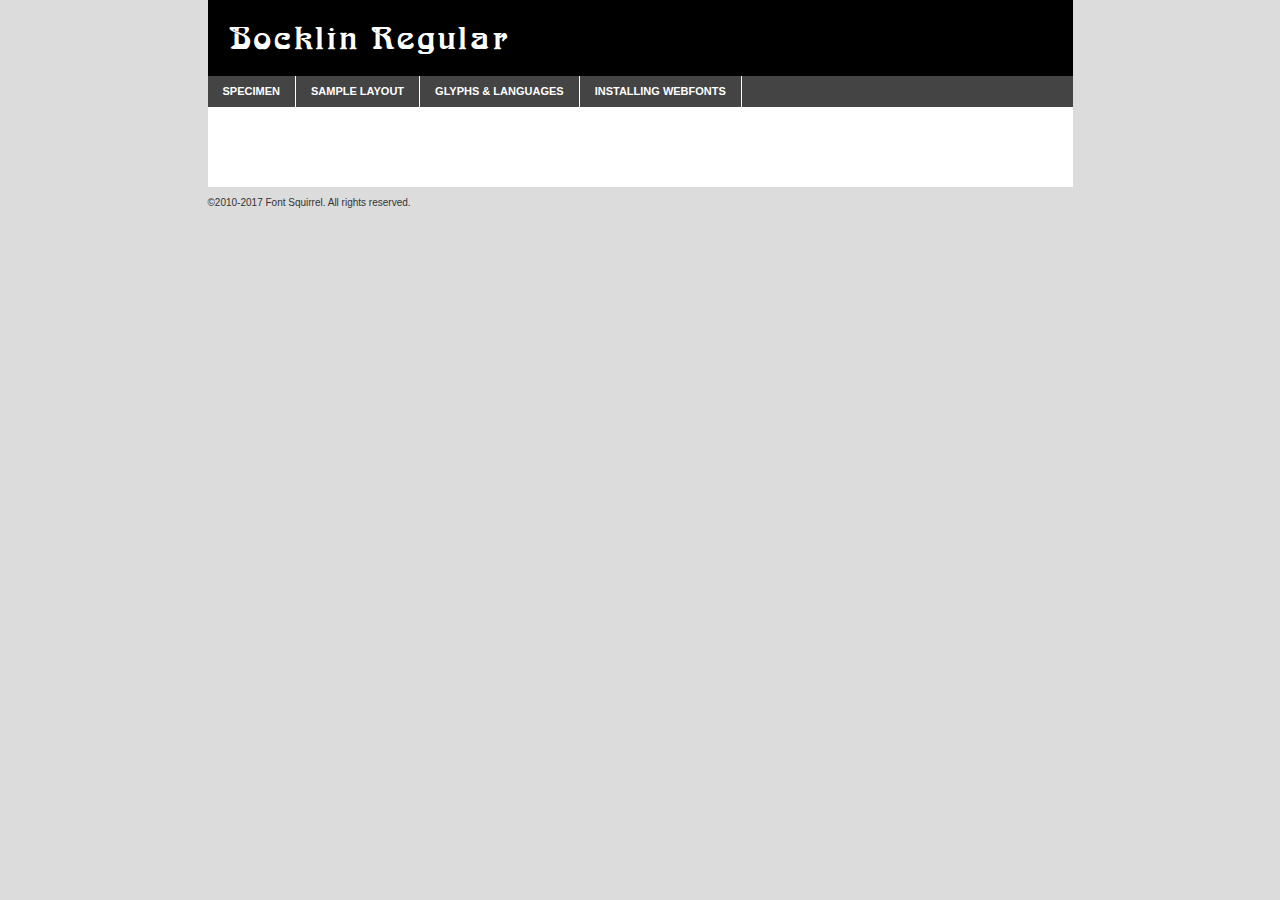
<file: assets/that-70s-font/webfontkit-20180926-161252/bocklin-demo.html>
<!DOCTYPE html PUBLIC "-//W3C//DTD XHTML 1.0 Transitional//EN"
	"http://www.w3.org/TR/xhtml1/DTD/xhtml1-transitional.dtd">

<html xmlns="http://www.w3.org/1999/xhtml" xml:lang="en" lang="en">
<head>
	<meta http-equiv="Content-Type" content="text/html; charset=utf-8" />
	<script src="http://ajax.googleapis.com/ajax/libs/jquery/1.7.2/jquery.min.js" type="text/javascript" charset="utf-8"></script>
	<script type="text/javascript">
	(function($){$.fn.easyTabs=function(option){var param=jQuery.extend({fadeSpeed:"fast",defaultContent:1,activeClass:'active'},option);$(this).each(function(){var thisId="#"+this.id;if(param.defaultContent==''){param.defaultContent=1;}
	if(typeof param.defaultContent=="number")
	{var defaultTab=$(thisId+" .tabs li:eq("+(param.defaultContent-1)+") a").attr('href').substr(1);}else{var defaultTab=param.defaultContent;}
	$(thisId+" .tabs li a").each(function(){var tabToHide=$(this).attr('href').substr(1);$("#"+tabToHide).addClass('easytabs-tab-content');});hideAll();changeContent(defaultTab);function hideAll(){$(thisId+" .easytabs-tab-content").hide();}
	function changeContent(tabId){hideAll();$(thisId+" .tabs li").removeClass(param.activeClass);$(thisId+" .tabs li a[href=#"+tabId+"]").closest('li').addClass(param.activeClass);if(param.fadeSpeed!="none")
	{$(thisId+" #"+tabId).fadeIn(param.fadeSpeed);}else{$(thisId+" #"+tabId).show();}}
	$(thisId+" .tabs li").click(function(){var tabId=$(this).find('a').attr('href').substr(1);changeContent(tabId);return false;});});}})(jQuery);
	</script>
	<link rel="stylesheet" href="specimen_files/specimen_stylesheet.css" type="text/css" charset="utf-8" />
	<link rel="stylesheet" href="stylesheet.css" type="text/css" charset="utf-8" />

	<style type="text/css">
					body{
				font-family: 'bocklinregular';
							}
		</style>

	<title>Bocklin Regular Specimen</title>
	
	
	<script type="text/javascript" charset="utf-8">
		$(document).ready(function() {
			$('#container').easyTabs({defaultContent:1});
		});
	</script>
</head>

<body>
<div id="container">
	<div id="header">
		Bocklin Regular	</div>
	<ul class="tabs">
		<li><a href="#specimen">Specimen</a></li>
		<li><a href="#layout">Sample Layout</a></li>
				<li><a href="#glyphs">Glyphs &amp; Languages</a></li>
		<li><a href="#installing">Installing Webfonts</a></li>
		
	</ul>
	
	<div id="main_content">

		
			<div id="specimen">
		
				<div class="section">
					<div class="grid12 firstcol">
						<div class="huge">AaBb</div>
					</div>
				</div>
		
				<div class="section">
					<div class="glyph_range">A&#x200B;B&#x200b;C&#x200b;D&#x200b;E&#x200b;F&#x200b;G&#x200b;H&#x200b;I&#x200b;J&#x200b;K&#x200b;L&#x200b;M&#x200b;N&#x200b;O&#x200b;P&#x200b;Q&#x200b;R&#x200b;S&#x200b;T&#x200b;U&#x200b;V&#x200b;W&#x200b;X&#x200b;Y&#x200b;Z&#x200b;a&#x200b;b&#x200b;c&#x200b;d&#x200b;e&#x200b;f&#x200b;g&#x200b;h&#x200b;i&#x200b;j&#x200b;k&#x200b;l&#x200b;m&#x200b;n&#x200b;o&#x200b;p&#x200b;q&#x200b;r&#x200b;s&#x200b;t&#x200b;u&#x200b;v&#x200b;w&#x200b;x&#x200b;y&#x200b;z&#x200b;1&#x200b;2&#x200b;3&#x200b;4&#x200b;5&#x200b;6&#x200b;7&#x200b;8&#x200b;9&#x200b;0&#x200b;&amp;&#x200b;.&#x200b;,&#x200b;?&#x200b;!&#x200b;&#64;&#x200b;(&#x200b;)&#x200b;#&#x200b;$&#x200b;%&#x200b;*&#x200b;+&#x200b;-&#x200b;=&#x200b;:&#x200b;;</div>
				</div>
				<div class="section">
					<div class="grid12 firstcol">
						<table class="sample_table">
							<tr><td>10</td><td class="size10">abcdefghijklmnopqrstuvwxyzABCDEFGHIJKLMNOPQRSTUVWXYZ0123456789abcdefghijklmnopqrstuvwxyzABCDEFGHIJKLMNOPQRSTUVWXYZ0123456789abcdefghijklmnopqrstuvwxyzABCDEFGHIJKLMNOPQRSTUVWXYZ</td></tr>
							<tr><td>11</td><td class="size11">abcdefghijklmnopqrstuvwxyzABCDEFGHIJKLMNOPQRSTUVWXYZ0123456789abcdefghijklmnopqrstuvwxyzABCDEFGHIJKLMNOPQRSTUVWXYZ0123456789abcdefghijklmnopqrstuvwxyzABCDEFGHIJKLMNOPQRSTUVWXYZ</td></tr>
							<tr><td>12</td><td class="size12">abcdefghijklmnopqrstuvwxyzABCDEFGHIJKLMNOPQRSTUVWXYZ0123456789abcdefghijklmnopqrstuvwxyzABCDEFGHIJKLMNOPQRSTUVWXYZ0123456789abcdefghijklmnopqrstuvwxyzABCDEFGHIJKLMNOPQRSTUVWXYZ</td></tr>
							<tr><td>13</td><td class="size13">abcdefghijklmnopqrstuvwxyzABCDEFGHIJKLMNOPQRSTUVWXYZ0123456789abcdefghijklmnopqrstuvwxyzABCDEFGHIJKLMNOPQRSTUVWXYZ0123456789abcdefghijklmnopqrstuvwxyzABCDEFGHIJKLMNOPQRSTUVWXYZ</td></tr>
							<tr><td>14</td><td class="size14">abcdefghijklmnopqrstuvwxyzABCDEFGHIJKLMNOPQRSTUVWXYZ0123456789abcdefghijklmnopqrstuvwxyzABCDEFGHIJKLMNOPQRSTUVWXYZ0123456789abcdefghijklmnopqrstuvwxyzABCDEFGHIJKLMNOPQRSTUVWXYZ</td></tr>
							<tr><td>16</td><td class="size16">abcdefghijklmnopqrstuvwxyzABCDEFGHIJKLMNOPQRSTUVWXYZ0123456789abcdefghijklmnopqrstuvwxyzABCDEFGHIJKLMNOPQRSTUVWXYZ</td></tr>
							<tr><td>18</td><td class="size18">abcdefghijklmnopqrstuvwxyzABCDEFGHIJKLMNOPQRSTUVWXYZ0123456789abcdefghijklmnopqrstuvwxyzABCDEFGHIJKLMNOPQRSTUVWXYZ</td></tr>
							<tr><td>20</td><td class="size20">abcdefghijklmnopqrstuvwxyzABCDEFGHIJKLMNOPQRSTUVWXYZ0123456789abcdefghijklmnopqrstuvwxyzABCDEFGHIJKLMNOPQRSTUVWXYZ</td></tr>
							<tr><td>24</td><td class="size24">abcdefghijklmnopqrstuvwxyzABCDEFGHIJKLMNOPQRSTUVWXYZ0123456789abcdefghijklmnopqrstuvwxyzABCDEFGHIJKLMNOPQRSTUVWXYZ</td></tr>
							<tr><td>30</td><td class="size30">abcdefghijklmnopqrstuvwxyzABCDEFGHIJKLMNOPQRSTUVWXYZ0123456789abcdefghijklmnopqrstuvwxyzABCDEFGHIJKLMNOPQRSTUVWXYZ</td></tr>
							<tr><td>36</td><td class="size36">abcdefghijklmnopqrstuvwxyzABCDEFGHIJKLMNOPQRSTUVWXYZ0123456789abcdefghijklmnopqrstuvwxyzABCDEFGHIJKLMNOPQRSTUVWXYZ</td></tr>
							<tr><td>48</td><td class="size48">abcdefghijklmnopqrstuvwxyzABCDEFGHIJKLMNOPQRSTUVWXYZ0123456789abcdefghijklmnopqrstuvwxyzABCDEFGHIJKLMNOPQRSTUVWXYZ</td></tr>
							<tr><td>60</td><td class="size60">abcdefghijklmnopqrstuvwxyzABCDEFGHIJKLMNOPQRSTUVWXYZ0123456789abcdefghijklmnopqrstuvwxyzABCDEFGHIJKLMNOPQRSTUVWXYZ</td></tr>
							<tr><td>72</td><td class="size72">abcdefghijklmnopqrstuvwxyzABCDEFGHIJKLMNOPQRSTUVWXYZ0123456789abcdefghijklmnopqrstuvwxyzABCDEFGHIJKLMNOPQRSTUVWXYZ</td></tr>
							<tr><td>90</td><td class="size90">abcdefghijklmnopqrstuvwxyzABCDEFGHIJKLMNOPQRSTUVWXYZ0123456789abcdefghijklmnopqrstuvwxyzABCDEFGHIJKLMNOPQRSTUVWXYZ</td></tr>
						</table>
				
					</div>
			
				</div>
		
		
		
								<div class="section" id="bodycomparison">


										<div id="xheight">
				<div class="fontbody">&#x25FC;&#x25FC;&#x25FC;&#x25FC;&#x25FC;&#x25FC;&#x25FC;&#x25FC;&#x25FC;&#x25FC;&#x25FC;&#x25FC;&#x25FC;&#x25FC;&#x25FC;&#x25FC;&#x25FC;&#x25FC;&#x25FC;&#x25FC;&#x25FC;&#x25FC;&#x25FC;&#x25FC;&#x25FC;&#x25FC;&#x25FC;&#x25FC;&#x25FC;&#x25FC;&#x25FC;&#x25FC;&#x25FC;&#x25FC;&#x25FC;&#x25FC;&#x25FC;&#x25FC;&#x25FC;&#x25FC;&#x25FC;&#x25FC;&#x25FC;&#x25FC;&#x25FC;&#x25FC;&#x25FC;&#x25FC;&#x25FC;&#x25FC;&#x25FC;&#x25FC;&#x25FC;&#x25FC;&#x25FC;&#x25FC;&#x25FC;&#x25FC;&#x25FC;&#x25FC;&#x25FC;&#x25FC;&#x25FC;&#x25FC;&#x25FC;&#x25FC;&#x25FC;&#x25FC;&#x25FC;&#x25FC;&#x25FC;&#x25FC;&#x25FC;&#x25FC;&#x25FC;&#x25FC;&#x25FC;&#x25FC;&#x25FC;&#x25FC;&#x25FC;&#x25FC;&#x25FC;&#x25FC;&#x25FC;&#x25FC;&#x25FC;&#x25FC;&#x25FC;&#x25FC;&#x25FC;&#x25FC;&#x25FC;&#x25FC;&#x25FC;&#x25FC;&#x25FC;&#x25FC;&#x25FC;body</div><div class="arialbody">body</div><div class="verdanabody">body</div><div class="georgiabody">body</div></div>
										<div class="fontbody" style="z-index:1">
											body<span>Bocklin Regular</span>
										</div>
										<div class="arialbody" style="z-index:1">
											body<span>Arial</span>
										</div>
										<div class="verdanabody" style="z-index:1">
											body<span>Verdana</span>
										</div>
										<div class="georgiabody" style="z-index:1">
											body<span>Georgia</span>
										</div>



								</div>
		
		
				<div class="section psample psample_row1" id="">
					
					<div class="grid2 firstcol">
						<p class="size10"><span>10.</span>Aenean lacinia bibendum nulla sed consectetur. Fusce dapibus, tellus ac cursus commodo, tortor mauris condimentum nibh, ut fermentum massa justo sit amet risus. Nullam id dolor id nibh ultricies vehicula ut id elit. Cum sociis natoque penatibus et magnis dis parturient montes, nascetur ridiculus mus. Nulla vitae elit libero, a pharetra augue.</p>
			
					</div>
					<div class="grid3">
						<p class="size11"><span>11.</span>Aenean lacinia bibendum nulla sed consectetur. Fusce dapibus, tellus ac cursus commodo, tortor mauris condimentum nibh, ut fermentum massa justo sit amet risus. Nullam id dolor id nibh ultricies vehicula ut id elit. Cum sociis natoque penatibus et magnis dis parturient montes, nascetur ridiculus mus. Nulla vitae elit libero, a pharetra augue.</p>
			
					</div>
					<div class="grid3">
						<p class="size12"><span>12.</span>Aenean lacinia bibendum nulla sed consectetur. Fusce dapibus, tellus ac cursus commodo, tortor mauris condimentum nibh, ut fermentum massa justo sit amet risus. Nullam id dolor id nibh ultricies vehicula ut id elit. Cum sociis natoque penatibus et magnis dis parturient montes, nascetur ridiculus mus. Nulla vitae elit libero, a pharetra augue.</p>
			
					</div>
					<div class="grid4">
						<p class="size13"><span>13.</span>Aenean lacinia bibendum nulla sed consectetur. Fusce dapibus, tellus ac cursus commodo, tortor mauris condimentum nibh, ut fermentum massa justo sit amet risus. Nullam id dolor id nibh ultricies vehicula ut id elit. Cum sociis natoque penatibus et magnis dis parturient montes, nascetur ridiculus mus. Nulla vitae elit libero, a pharetra augue.</p>
			
					</div>
					<div class="white_blend"></div>
					
				</div>
				<div class="section psample psample_row2" id="">
					<div class="grid3 firstcol">
						<p class="size14"><span>14.</span>Aenean lacinia bibendum nulla sed consectetur. Fusce dapibus, tellus ac cursus commodo, tortor mauris condimentum nibh, ut fermentum massa justo sit amet risus. Nullam id dolor id nibh ultricies vehicula ut id elit. Cum sociis natoque penatibus et magnis dis parturient montes, nascetur ridiculus mus. Nulla vitae elit libero, a pharetra augue.</p>
			
					</div>
					<div class="grid4">
						<p class="size16"><span>16.</span>Aenean lacinia bibendum nulla sed consectetur. Fusce dapibus, tellus ac cursus commodo, tortor mauris condimentum nibh, ut fermentum massa justo sit amet risus. Nullam id dolor id nibh ultricies vehicula ut id elit. Cum sociis natoque penatibus et magnis dis parturient montes, nascetur ridiculus mus. Nulla vitae elit libero, a pharetra augue.</p>
			
					</div>
					<div class="grid5">
						<p class="size18"><span>18.</span>Aenean lacinia bibendum nulla sed consectetur. Fusce dapibus, tellus ac cursus commodo, tortor mauris condimentum nibh, ut fermentum massa justo sit amet risus. Nullam id dolor id nibh ultricies vehicula ut id elit. Cum sociis natoque penatibus et magnis dis parturient montes, nascetur ridiculus mus. Nulla vitae elit libero, a pharetra augue.</p>
			
					</div>

					<div class="white_blend"></div>

				</div>
				
				<div class="section psample psample_row3" id="">
					<div class="grid5 firstcol">
						<p class="size20"><span>20.</span>Aenean lacinia bibendum nulla sed consectetur. Fusce dapibus, tellus ac cursus commodo, tortor mauris condimentum nibh, ut fermentum massa justo sit amet risus. Nullam id dolor id nibh ultricies vehicula ut id elit. Cum sociis natoque penatibus et magnis dis parturient montes, nascetur ridiculus mus. Nulla vitae elit libero, a pharetra augue.</p>
					</div>
					<div class="grid7">
						<p class="size24"><span>24.</span>Aenean lacinia bibendum nulla sed consectetur. Fusce dapibus, tellus ac cursus commodo, tortor mauris condimentum nibh, ut fermentum massa justo sit amet risus. Nullam id dolor id nibh ultricies vehicula ut id elit. Cum sociis natoque penatibus et magnis dis parturient montes, nascetur ridiculus mus. Nulla vitae elit libero, a pharetra augue.</p>
					</div>
					
					<div class="white_blend"></div>
					
				</div>
				
				<div class="section psample psample_row4" id="">
					<div class="grid12 firstcol">
						<p class="size30"><span>30.</span>Aenean lacinia bibendum nulla sed consectetur. Fusce dapibus, tellus ac cursus commodo, tortor mauris condimentum nibh, ut fermentum massa justo sit amet risus. Nullam id dolor id nibh ultricies vehicula ut id elit. Cum sociis natoque penatibus et magnis dis parturient montes, nascetur ridiculus mus. Nulla vitae elit libero, a pharetra augue.</p>
					</div>
					<div class="white_blend"></div>
					
				</div>
				
				
				
				<div class="section psample psample_row1 fullreverse">
					<div class="grid2 firstcol">
						<p class="size10"><span>10.</span>Aenean lacinia bibendum nulla sed consectetur. Fusce dapibus, tellus ac cursus commodo, tortor mauris condimentum nibh, ut fermentum massa justo sit amet risus. Nullam id dolor id nibh ultricies vehicula ut id elit. Cum sociis natoque penatibus et magnis dis parturient montes, nascetur ridiculus mus. Nulla vitae elit libero, a pharetra augue.</p>
			
					</div>
					<div class="grid3">
						<p class="size11"><span>11.</span>Aenean lacinia bibendum nulla sed consectetur. Fusce dapibus, tellus ac cursus commodo, tortor mauris condimentum nibh, ut fermentum massa justo sit amet risus. Nullam id dolor id nibh ultricies vehicula ut id elit. Cum sociis natoque penatibus et magnis dis parturient montes, nascetur ridiculus mus. Nulla vitae elit libero, a pharetra augue.</p>
			
					</div>
					<div class="grid3">
						<p class="size12"><span>12.</span>Aenean lacinia bibendum nulla sed consectetur. Fusce dapibus, tellus ac cursus commodo, tortor mauris condimentum nibh, ut fermentum massa justo sit amet risus. Nullam id dolor id nibh ultricies vehicula ut id elit. Cum sociis natoque penatibus et magnis dis parturient montes, nascetur ridiculus mus. Nulla vitae elit libero, a pharetra augue.</p>
			
					</div>
					<div class="grid4">
						<p class="size13"><span>13.</span>Aenean lacinia bibendum nulla sed consectetur. Fusce dapibus, tellus ac cursus commodo, tortor mauris condimentum nibh, ut fermentum massa justo sit amet risus. Nullam id dolor id nibh ultricies vehicula ut id elit. Cum sociis natoque penatibus et magnis dis parturient montes, nascetur ridiculus mus. Nulla vitae elit libero, a pharetra augue.</p>
			
					</div>
					<div class="black_blend"></div>
					
				</div>
				
				<div class="section psample psample_row2 fullreverse">
					<div class="grid3 firstcol">
						<p class="size14"><span>14.</span>Aenean lacinia bibendum nulla sed consectetur. Fusce dapibus, tellus ac cursus commodo, tortor mauris condimentum nibh, ut fermentum massa justo sit amet risus. Nullam id dolor id nibh ultricies vehicula ut id elit. Cum sociis natoque penatibus et magnis dis parturient montes, nascetur ridiculus mus. Nulla vitae elit libero, a pharetra augue.</p>
			
					</div>
					<div class="grid4">
						<p class="size16"><span>16.</span>Aenean lacinia bibendum nulla sed consectetur. Fusce dapibus, tellus ac cursus commodo, tortor mauris condimentum nibh, ut fermentum massa justo sit amet risus. Nullam id dolor id nibh ultricies vehicula ut id elit. Cum sociis natoque penatibus et magnis dis parturient montes, nascetur ridiculus mus. Nulla vitae elit libero, a pharetra augue.</p>
			
					</div>
					<div class="grid5">
						<p class="size18"><span>18.</span>Aenean lacinia bibendum nulla sed consectetur. Fusce dapibus, tellus ac cursus commodo, tortor mauris condimentum nibh, ut fermentum massa justo sit amet risus. Nullam id dolor id nibh ultricies vehicula ut id elit. Cum sociis natoque penatibus et magnis dis parturient montes, nascetur ridiculus mus. Nulla vitae elit libero, a pharetra augue.</p>
			
					</div>
					<div class="black_blend"></div>

				</div>
				
				<div class="section psample fullreverse psample_row3" id="">
					<div class="grid5 firstcol">
						<p class="size20"><span>20.</span>Aenean lacinia bibendum nulla sed consectetur. Fusce dapibus, tellus ac cursus commodo, tortor mauris condimentum nibh, ut fermentum massa justo sit amet risus. Nullam id dolor id nibh ultricies vehicula ut id elit. Cum sociis natoque penatibus et magnis dis parturient montes, nascetur ridiculus mus. Nulla vitae elit libero, a pharetra augue.</p>
					</div>
					<div class="grid7">
						<p class="size24"><span>24.</span>Aenean lacinia bibendum nulla sed consectetur. Fusce dapibus, tellus ac cursus commodo, tortor mauris condimentum nibh, ut fermentum massa justo sit amet risus. Nullam id dolor id nibh ultricies vehicula ut id elit. Cum sociis natoque penatibus et magnis dis parturient montes, nascetur ridiculus mus. Nulla vitae elit libero, a pharetra augue.</p>
					</div>
					
					<div class="black_blend"></div>
					
				</div>
				
				<div class="section psample fullreverse psample_row4" id="" style="border-bottom: 20px #000 solid;">
					<div class="grid12 firstcol">
						<p class="size30"><span>30.</span>Aenean lacinia bibendum nulla sed consectetur. Fusce dapibus, tellus ac cursus commodo, tortor mauris condimentum nibh, ut fermentum massa justo sit amet risus. Nullam id dolor id nibh ultricies vehicula ut id elit. Cum sociis natoque penatibus et magnis dis parturient montes, nascetur ridiculus mus. Nulla vitae elit libero, a pharetra augue.</p>
					</div>
					<div class="black_blend"></div>
					
				</div>
				
				
				
				
			</div>
			
			<div id="layout">
				
				<div class="section">
					
					<div class="grid12 firstcol">
						<h1>Lorem Ipsum Dolor</h1>
						<h2>Etiam porta sem malesuada magna mollis euismod</h2>
						
						<p class="byline">By <a href="#link">Aenean Lacinia</a></p>
					</div>
				</div>
				<div class="section">
					<div class="grid8 firstcol">
						<p class="large">Donec sed odio dui. Morbi leo risus, porta ac consectetur ac, vestibulum at eros. Fusce dapibus, tellus ac cursus commodo, tortor mauris condimentum nibh, ut fermentum massa justo sit amet risus. </p>

						
						<h3>Pellentesque ornare sem</h3>

						<p>Maecenas sed diam eget risus varius blandit sit amet non magna. Maecenas faucibus mollis interdum. Donec ullamcorper nulla non metus auctor fringilla. Nullam id dolor id nibh ultricies vehicula ut id elit. Nullam id dolor id nibh ultricies vehicula ut id elit. </p>

						<p>Aenean eu leo quam. Pellentesque ornare sem lacinia quam venenatis vestibulum. Lorem ipsum dolor sit amet, consectetur adipiscing elit. Cum sociis natoque penatibus et magnis dis parturient montes, nascetur ridiculus mus. </p>

						<p>Nulla vitae elit libero, a pharetra augue. Praesent commodo cursus magna, vel scelerisque nisl consectetur et. Aenean lacinia bibendum nulla sed consectetur. </p>

						<p>Nullam quis risus eget urna mollis ornare vel eu leo. Nullam quis risus eget urna mollis ornare vel eu leo. Maecenas sed diam eget risus varius blandit sit amet non magna. Donec ullamcorper nulla non metus auctor fringilla. </p>

						<h3>Cras mattis consectetur</h3>

						<p>Aenean eu leo quam. Pellentesque ornare sem lacinia quam venenatis vestibulum. Aenean lacinia bibendum nulla sed consectetur. Integer posuere erat a ante venenatis dapibus posuere velit aliquet. Cras mattis consectetur purus sit amet fermentum. </p>

						<p>Nullam id dolor id nibh ultricies vehicula ut id elit. Nullam quis risus eget urna mollis ornare vel eu leo. Cras mattis consectetur purus sit amet fermentum.</p>
					</div>
					
					<div class="grid4 sidebar">
						
						<div class="box reverse">
							<p class="last">Nullam quis risus eget urna mollis ornare vel eu leo. Donec ullamcorper nulla non metus auctor fringilla. Cras mattis consectetur purus sit amet fermentum. Sed posuere consectetur est at lobortis. Lorem ipsum dolor sit amet, consectetur adipiscing elit. </p>
						</div>
						
						<p class="caption">Maecenas sed diam eget risus varius.</p>

						<p>Vestibulum id ligula porta felis euismod semper. Integer posuere erat a ante venenatis dapibus posuere velit aliquet. Vestibulum id ligula porta felis euismod semper. Sed posuere consectetur est at lobortis. Maecenas sed diam eget risus varius blandit sit amet non magna. Fusce dapibus, tellus ac cursus commodo, tortor mauris condimentum nibh, ut fermentum massa justo sit amet risus. </p>

					

						<p>Duis mollis, est non commodo luctus, nisi erat porttitor ligula, eget lacinia odio sem nec elit. Aenean lacinia bibendum nulla sed consectetur. Vivamus sagittis lacus vel augue laoreet rutrum faucibus dolor auctor. Aenean lacinia bibendum nulla sed consectetur. Nullam quis risus eget urna mollis ornare vel eu leo. </p>

						<p>Praesent commodo cursus magna, vel scelerisque nisl consectetur et. Donec ullamcorper nulla non metus auctor fringilla. Maecenas faucibus mollis interdum. Fusce dapibus, tellus ac cursus commodo, tortor mauris condimentum nibh, ut fermentum massa justo sit amet risus. </p>

					</div>
				</div>
				
			</div>


			



		<div id="glyphs">
			<div class="section">
				<div class="grid12 firstcol">
			
				<h1>Language Support</h1>
				<p>The subset of Bocklin Regular in this kit supports the following languages:<br />
			
					Albanian, Basque, Breton, Chamorro, Danish, Dutch, English, Finnish, French, Frisian, Galician, German, Italian, Malagasy, Norwegian, Portuguese, Spanish, Swedish, Alsatian, Aragonese, Arapaho, Arrernte, Asturian, Aymara, Bislama, Cebuano, Corsican, Fijian, French_creole, Genoese, Gilbertese, Greenlandic, Haitian_creole, Hiligaynon, Hmong, Hopi, Ibanag, Iloko_ilokano, Indonesian, Interglossa_glosa, Interlingua, Irish_gaelic, Jerriais, Lojban, Lombard, Luxembourgeois, Manx, Mohawk, Norfolk_pitcairnese, Occitan, Oromo, Pangasinan, Papiamento, Piedmontese, Potawatomi, Rhaeto-romance, Romansh, Rotokas, Sami_lule, Samoan, Sardinian, Scots_gaelic, Seychelles_creole, Shona, Sicilian, Somali, Southern_ndebele, Swahili, Swati_swazi, Tagalog_filipino_pilipino, Tetum, Tok_pisin, Uyghur_latinized, Volapuk, Walloon, Warlpiri, Xhosa, Yapese, Zulu, Latinbasic, Ubasic, Demo				</p>
				<h1>Glyph Chart</h1>
				<p>The subset of Bocklin Regular in this kit includes all the glyphs listed below. Unicode entities are included above each glyph to help you insert individual characters into your layout.</p>
				<div id="glyph_chart">
			
																				 <div><p>&amp;#13;</p>&#13;</div>
																				 <div><p>&amp;#32;</p>&#32;</div>
																				 <div><p>&amp;#33;</p>&#33;</div>
																				 <div><p>&amp;#34;</p>&#34;</div>
																				 <div><p>&amp;#35;</p>&#35;</div>
																				 <div><p>&amp;#36;</p>&#36;</div>
																				 <div><p>&amp;#37;</p>&#37;</div>
																				 <div><p>&amp;#38;</p>&#38;</div>
																				 <div><p>&amp;#39;</p>&#39;</div>
																				 <div><p>&amp;#40;</p>&#40;</div>
																				 <div><p>&amp;#41;</p>&#41;</div>
																				 <div><p>&amp;#42;</p>&#42;</div>
																				 <div><p>&amp;#43;</p>&#43;</div>
																				 <div><p>&amp;#44;</p>&#44;</div>
																				 <div><p>&amp;#45;</p>&#45;</div>
																				 <div><p>&amp;#46;</p>&#46;</div>
																				 <div><p>&amp;#47;</p>&#47;</div>
																				 <div><p>&amp;#48;</p>&#48;</div>
																				 <div><p>&amp;#49;</p>&#49;</div>
																				 <div><p>&amp;#50;</p>&#50;</div>
																				 <div><p>&amp;#51;</p>&#51;</div>
																				 <div><p>&amp;#52;</p>&#52;</div>
																				 <div><p>&amp;#53;</p>&#53;</div>
																				 <div><p>&amp;#54;</p>&#54;</div>
																				 <div><p>&amp;#55;</p>&#55;</div>
																				 <div><p>&amp;#56;</p>&#56;</div>
																				 <div><p>&amp;#57;</p>&#57;</div>
																				 <div><p>&amp;#58;</p>&#58;</div>
																				 <div><p>&amp;#59;</p>&#59;</div>
																				 <div><p>&amp;#60;</p>&#60;</div>
																				 <div><p>&amp;#61;</p>&#61;</div>
																				 <div><p>&amp;#62;</p>&#62;</div>
																				 <div><p>&amp;#63;</p>&#63;</div>
																				 <div><p>&amp;#64;</p>&#64;</div>
																				 <div><p>&amp;#65;</p>&#65;</div>
																				 <div><p>&amp;#66;</p>&#66;</div>
																				 <div><p>&amp;#67;</p>&#67;</div>
																				 <div><p>&amp;#68;</p>&#68;</div>
																				 <div><p>&amp;#69;</p>&#69;</div>
																				 <div><p>&amp;#70;</p>&#70;</div>
																				 <div><p>&amp;#71;</p>&#71;</div>
																				 <div><p>&amp;#72;</p>&#72;</div>
																				 <div><p>&amp;#73;</p>&#73;</div>
																				 <div><p>&amp;#74;</p>&#74;</div>
																				 <div><p>&amp;#75;</p>&#75;</div>
																				 <div><p>&amp;#76;</p>&#76;</div>
																				 <div><p>&amp;#77;</p>&#77;</div>
																				 <div><p>&amp;#78;</p>&#78;</div>
																				 <div><p>&amp;#79;</p>&#79;</div>
																				 <div><p>&amp;#80;</p>&#80;</div>
																				 <div><p>&amp;#81;</p>&#81;</div>
																				 <div><p>&amp;#82;</p>&#82;</div>
																				 <div><p>&amp;#83;</p>&#83;</div>
																				 <div><p>&amp;#84;</p>&#84;</div>
																				 <div><p>&amp;#85;</p>&#85;</div>
																				 <div><p>&amp;#86;</p>&#86;</div>
																				 <div><p>&amp;#87;</p>&#87;</div>
																				 <div><p>&amp;#88;</p>&#88;</div>
																				 <div><p>&amp;#89;</p>&#89;</div>
																				 <div><p>&amp;#90;</p>&#90;</div>
																				 <div><p>&amp;#91;</p>&#91;</div>
																				 <div><p>&amp;#92;</p>&#92;</div>
																				 <div><p>&amp;#93;</p>&#93;</div>
																				 <div><p>&amp;#94;</p>&#94;</div>
																				 <div><p>&amp;#95;</p>&#95;</div>
																				 <div><p>&amp;#96;</p>&#96;</div>
																				 <div><p>&amp;#97;</p>&#97;</div>
																				 <div><p>&amp;#98;</p>&#98;</div>
																				 <div><p>&amp;#99;</p>&#99;</div>
																				 <div><p>&amp;#100;</p>&#100;</div>
																				 <div><p>&amp;#101;</p>&#101;</div>
																				 <div><p>&amp;#102;</p>&#102;</div>
																				 <div><p>&amp;#103;</p>&#103;</div>
																				 <div><p>&amp;#104;</p>&#104;</div>
																				 <div><p>&amp;#105;</p>&#105;</div>
																				 <div><p>&amp;#106;</p>&#106;</div>
																				 <div><p>&amp;#107;</p>&#107;</div>
																				 <div><p>&amp;#108;</p>&#108;</div>
																				 <div><p>&amp;#109;</p>&#109;</div>
																				 <div><p>&amp;#110;</p>&#110;</div>
																				 <div><p>&amp;#111;</p>&#111;</div>
																				 <div><p>&amp;#112;</p>&#112;</div>
																				 <div><p>&amp;#113;</p>&#113;</div>
																				 <div><p>&amp;#114;</p>&#114;</div>
																				 <div><p>&amp;#115;</p>&#115;</div>
																				 <div><p>&amp;#116;</p>&#116;</div>
																				 <div><p>&amp;#117;</p>&#117;</div>
																				 <div><p>&amp;#118;</p>&#118;</div>
																				 <div><p>&amp;#119;</p>&#119;</div>
																				 <div><p>&amp;#120;</p>&#120;</div>
																				 <div><p>&amp;#121;</p>&#121;</div>
																				 <div><p>&amp;#122;</p>&#122;</div>
																				 <div><p>&amp;#123;</p>&#123;</div>
																				 <div><p>&amp;#124;</p>&#124;</div>
																				 <div><p>&amp;#125;</p>&#125;</div>
																				 <div><p>&amp;#126;</p>&#126;</div>
																				 <div><p>&amp;#160;</p>&#160;</div>
																				 <div><p>&amp;#161;</p>&#161;</div>
																				 <div><p>&amp;#162;</p>&#162;</div>
																				 <div><p>&amp;#163;</p>&#163;</div>
																				 <div><p>&amp;#168;</p>&#168;</div>
																				 <div><p>&amp;#169;</p>&#169;</div>
																				 <div><p>&amp;#170;</p>&#170;</div>
																				 <div><p>&amp;#171;</p>&#171;</div>
																				 <div><p>&amp;#173;</p>&#173;</div>
																				 <div><p>&amp;#174;</p>&#174;</div>
																				 <div><p>&amp;#176;</p>&#176;</div>
																				 <div><p>&amp;#177;</p>&#177;</div>
																				 <div><p>&amp;#180;</p>&#180;</div>
																				 <div><p>&amp;#182;</p>&#182;</div>
																				 <div><p>&amp;#183;</p>&#183;</div>
																				 <div><p>&amp;#184;</p>&#184;</div>
																				 <div><p>&amp;#186;</p>&#186;</div>
																				 <div><p>&amp;#187;</p>&#187;</div>
																				 <div><p>&amp;#191;</p>&#191;</div>
																				 <div><p>&amp;#192;</p>&#192;</div>
																				 <div><p>&amp;#193;</p>&#193;</div>
																				 <div><p>&amp;#194;</p>&#194;</div>
																				 <div><p>&amp;#195;</p>&#195;</div>
																				 <div><p>&amp;#196;</p>&#196;</div>
																				 <div><p>&amp;#197;</p>&#197;</div>
																				 <div><p>&amp;#198;</p>&#198;</div>
																				 <div><p>&amp;#199;</p>&#199;</div>
																				 <div><p>&amp;#200;</p>&#200;</div>
																				 <div><p>&amp;#201;</p>&#201;</div>
																				 <div><p>&amp;#202;</p>&#202;</div>
																				 <div><p>&amp;#203;</p>&#203;</div>
																				 <div><p>&amp;#204;</p>&#204;</div>
																				 <div><p>&amp;#205;</p>&#205;</div>
																				 <div><p>&amp;#206;</p>&#206;</div>
																				 <div><p>&amp;#207;</p>&#207;</div>
																				 <div><p>&amp;#208;</p>&#208;</div>
																				 <div><p>&amp;#209;</p>&#209;</div>
																				 <div><p>&amp;#210;</p>&#210;</div>
																				 <div><p>&amp;#211;</p>&#211;</div>
																				 <div><p>&amp;#212;</p>&#212;</div>
																				 <div><p>&amp;#213;</p>&#213;</div>
																				 <div><p>&amp;#214;</p>&#214;</div>
																				 <div><p>&amp;#216;</p>&#216;</div>
																				 <div><p>&amp;#217;</p>&#217;</div>
																				 <div><p>&amp;#218;</p>&#218;</div>
																				 <div><p>&amp;#219;</p>&#219;</div>
																				 <div><p>&amp;#220;</p>&#220;</div>
																				 <div><p>&amp;#221;</p>&#221;</div>
																				 <div><p>&amp;#223;</p>&#223;</div>
																				 <div><p>&amp;#224;</p>&#224;</div>
																				 <div><p>&amp;#225;</p>&#225;</div>
																				 <div><p>&amp;#226;</p>&#226;</div>
																				 <div><p>&amp;#227;</p>&#227;</div>
																				 <div><p>&amp;#228;</p>&#228;</div>
																				 <div><p>&amp;#229;</p>&#229;</div>
																				 <div><p>&amp;#230;</p>&#230;</div>
																				 <div><p>&amp;#231;</p>&#231;</div>
																				 <div><p>&amp;#232;</p>&#232;</div>
																				 <div><p>&amp;#233;</p>&#233;</div>
																				 <div><p>&amp;#234;</p>&#234;</div>
																				 <div><p>&amp;#235;</p>&#235;</div>
																				 <div><p>&amp;#236;</p>&#236;</div>
																				 <div><p>&amp;#237;</p>&#237;</div>
																				 <div><p>&amp;#238;</p>&#238;</div>
																				 <div><p>&amp;#239;</p>&#239;</div>
																				 <div><p>&amp;#241;</p>&#241;</div>
																				 <div><p>&amp;#242;</p>&#242;</div>
																				 <div><p>&amp;#243;</p>&#243;</div>
																				 <div><p>&amp;#244;</p>&#244;</div>
																				 <div><p>&amp;#245;</p>&#245;</div>
																				 <div><p>&amp;#246;</p>&#246;</div>
																				 <div><p>&amp;#247;</p>&#247;</div>
																				 <div><p>&amp;#248;</p>&#248;</div>
																				 <div><p>&amp;#249;</p>&#249;</div>
																				 <div><p>&amp;#250;</p>&#250;</div>
																				 <div><p>&amp;#251;</p>&#251;</div>
																				 <div><p>&amp;#252;</p>&#252;</div>
																				 <div><p>&amp;#253;</p>&#253;</div>
																				 <div><p>&amp;#255;</p>&#255;</div>
																				 <div><p>&amp;#338;</p>&#338;</div>
																				 <div><p>&amp;#339;</p>&#339;</div>
																				 <div><p>&amp;#376;</p>&#376;</div>
																				 <div><p>&amp;#732;</p>&#732;</div>
																				 <div><p>&amp;#8192;</p>&#8192;</div>
																				 <div><p>&amp;#8193;</p>&#8193;</div>
																				 <div><p>&amp;#8194;</p>&#8194;</div>
																				 <div><p>&amp;#8195;</p>&#8195;</div>
																				 <div><p>&amp;#8196;</p>&#8196;</div>
																				 <div><p>&amp;#8197;</p>&#8197;</div>
																				 <div><p>&amp;#8198;</p>&#8198;</div>
																				 <div><p>&amp;#8199;</p>&#8199;</div>
																				 <div><p>&amp;#8200;</p>&#8200;</div>
																				 <div><p>&amp;#8201;</p>&#8201;</div>
																				 <div><p>&amp;#8202;</p>&#8202;</div>
																				 <div><p>&amp;#8208;</p>&#8208;</div>
																				 <div><p>&amp;#8209;</p>&#8209;</div>
																				 <div><p>&amp;#8210;</p>&#8210;</div>
																				 <div><p>&amp;#8211;</p>&#8211;</div>
																				 <div><p>&amp;#8212;</p>&#8212;</div>
																				 <div><p>&amp;#8216;</p>&#8216;</div>
																				 <div><p>&amp;#8217;</p>&#8217;</div>
																				 <div><p>&amp;#8220;</p>&#8220;</div>
																				 <div><p>&amp;#8221;</p>&#8221;</div>
																				 <div><p>&amp;#8226;</p>&#8226;</div>
																				 <div><p>&amp;#8230;</p>&#8230;</div>
																				 <div><p>&amp;#8239;</p>&#8239;</div>
																				 <div><p>&amp;#8287;</p>&#8287;</div>
																				 <div><p>&amp;#8482;</p>&#8482;</div>
																				 <div><p>&amp;#9724;</p>&#9724;</div>
																																						</div>	
				</div>
		
		
			</div>
		</div>
		
		
		<div id="specs">
			
		</div>
	
		<div id="installing">
			<div class="section">
				<div class="grid7 firstcol">
					<h1>Installing Webfonts</h1>
					
					<p>Webfonts are supported by all major browser platforms but not all in the same way. There are currently four different font formats that must be included in order to target all browsers. This includes TTF, WOFF, EOT and SVG.</p>
					
					<h2>1. Upload your webfonts</h2>
					<p>You must upload your webfont kit to your website. They should be in or near the same directory as your CSS files.</p>
					
					<h2>2. Include the webfont stylesheet</h2>
					<p>A special CSS @font-face declaration helps the various browsers select the appropriate font it needs without causing you a bunch of headaches. Learn more about this syntax by reading the <a href="https://www.fontspring.com/blog/further-hardening-of-the-bulletproof-syntax">Fontspring blog post</a> about it. The code for it is as follows:</p>


<code>
@font-face{ 
	font-family: 'MyWebFont';
	src: url('WebFont.eot');
	src: url('WebFont.eot?#iefix') format('embedded-opentype'),
	     url('WebFont.woff') format('woff'),
	     url('WebFont.ttf') format('truetype'),
	     url('WebFont.svg#webfont') format('svg');
}
</code>

	<p>We've already gone ahead and generated the code for you. All you have to do is link to the stylesheet in your HTML, like this:</p>
	<code>&lt;link rel=&quot;stylesheet&quot; href=&quot;stylesheet.css&quot; type=&quot;text/css&quot; charset=&quot;utf-8&quot; /&gt;</code>

					<h2>3. Modify your own stylesheet</h2>
					<p>To take advantage of your new fonts, you must tell your stylesheet to use them. Look at the original @font-face declaration above and find the property called "font-family." The name linked there will be what you use to reference the font. Prepend that webfont name to the font stack in the "font-family" property, inside the selector you want to change. For example:</p>
<code>p { font-family: 'WebFont', Arial, sans-serif; }</code>

<h2>4. Test</h2>
<p>Getting webfonts to work cross-browser <em>can</em> be tricky. Use the information in the sidebar to help you if you find that fonts aren't loading in a particular browser.</p>
				</div>
				
				<div class="grid5 sidebar">
					<div class="box">
						<h2>Troubleshooting<br />Font-Face Problems</h2>
						<p>Having trouble getting your webfonts to load in your new website? Here are some tips to sort out what might be the problem.</p>

						<h3>Fonts not showing in any browser</h3>

						<p>This sounds like you need to work on the plumbing. You either did not upload the fonts to the correct directory, or you did not link the fonts properly in the CSS. If you've confirmed that all this is correct and you still have a problem, take a look at your .htaccess file and see if requests are getting intercepted.</p>

						<h3>Fonts not loading in iPhone or iPad</h3>

						<p>The most common problem here is that you are serving the fonts from an IIS server. IIS refuses to serve files that have unknown MIME types. If that is the case, you must set the MIME type for SVG to "image/svg+xml" in the server settings. Follow these instructions from Microsoft if you need help.</p>

						<h3>Fonts not loading in Firefox</h3>

						<p>The primary reason for this failure? You are still using a version Firefox older than 3.5. So upgrade already! If that isn't it, then you are very likely serving fonts from a different domain. Firefox requires that all font assets be served from the same domain. Lastly it is possible that you need to add WOFF to your list of MIME types (if you are serving via IIS.)</p>

						<h3>Fonts not loading in IE</h3>

						<p>Are you looking at Internet Explorer on an actual Windows machine or are you cheating by using a service like Adobe BrowserLab? Many of these screenshot services do not render @font-face for IE. Best to test it on a real machine.</p>

						<h3>Fonts not loading in IE9</h3>

						<p>IE9, like Firefox, requires that fonts be served from the same domain as the website. Make sure that is the case.</p>
					</div>
				</div>
			</div>
			
		</div>
	
	</div>
	<div id="footer">
		<p>&copy;2010-2017 Font Squirrel. All rights reserved.</p>
	</div>
</div>
</body>
</html>
</file>
<file: assets/that-70s-font/webfontkit-20180926-161252/stylesheet.css>
/*! Generated by Font Squirrel (https://www.fontsquirrel.com) on September 26, 2018 */



@font-face {
    font-family: 'bocklinregular';
    src: url('bocklin-webfont.woff2') format('woff2'),
         url('bocklin-webfont.ttf') format('ttf'),
         url('bocklin-webfont.woff') format('woff');
    font-weight: normal;
    font-style: normal;

}
</file>
<file: assets/that-70s-font/webfontkit-20180926-161252/specimen_files/specimen_stylesheet.css>
@import url('grid_12-825-55-15.css');

/*  
	CSS Reset by Eric Meyer - Released under Public Domain
    http://meyerweb.com/eric/tools/css/reset/
*/
html, body, div, span, applet, object, iframe,
h1, h2, h3, h4, h5, h6, p, blockquote, pre,
a, abbr, acronym, address, big, cite, code,
del, dfn, em, font, img, ins, kbd, q, s, samp,
small, strike, strong, sub, sup, tt, var,
b, u, i, center, dl, dt, dd, ol, ul, li,
fieldset, form, label, legend, table, 
caption, tbody, tfoot, thead, tr, th, td 
                  {margin: 0;padding: 0;border: 0;outline: 0;
                  font-size: 100%;vertical-align: baseline;
                  background: transparent;}
body              {line-height: 1;}
ol, ul            {list-style: none;}
blockquote, q     {quotes: none;}
blockquote:before, blockquote:after,
q:before, q:after {content: '';	content: none;}
:focus            {outline: 0;}
ins               {text-decoration: none;}
del               {text-decoration: line-through;}
table             {border-collapse: collapse;border-spacing: 0;}




body {
	color: #000;
	background-color: #dcdcdc;
}

a {
	text-decoration: none;
	color: #1883ba;
}

h1{
	font-size: 32px;
	font-weight: normal;
	font-style: normal;
	margin-bottom: 18px;
}

h2{
	font-size: 18px;
}

#container {
	width: 865px;
	margin: 0px auto;
}


#header {
	padding: 20px;
	font-size: 36px;
	background-color: #000;
	color: #fff;
}

#header span {
	color: #666;
}
#main_content {
	background-color: #fff;
	padding: 60px 20px 20px;
}


#footer p {
	margin: 0;
	padding-top: 10px;
	padding-bottom: 50px;
	color: #333;
	font: 10px Arial, sans-serif;
}

.tabs {
	width: 100%;
	height: 31px;
	background-color: #444;
}
.tabs li {
	float:  left;
	margin: 0;
	overflow: hidden;
	background-color: #444;
}
.tabs li a {
	display: block;
	color: #fff;
	text-decoration: none;
	font: bold 11px/11px 'Arial';
	text-transform: uppercase;
	padding: 10px 15px;
	border-right: 1px solid #fff;
}

.tabs li a:hover {
		background-color: #00b3ff;

}

.tabs li.active a {
	color:  #000;
	background-color: #fff;
}



div.huge {
	
	font-size: 300px;
	line-height: 1em;
	padding: 0;
	letter-spacing: -.02em;
	overflow: hidden;
}
div.glyph_range {
	font-size: 72px;
	line-height: 1.1em;
}

.size10{ font-size: 10px; }
.size11{ font-size: 11px; }
.size12{ font-size: 12px; }
.size13{ font-size: 13px; }
.size14{ font-size: 14px; }
.size16{ font-size: 16px; }
.size18{ font-size: 18px; }
.size20{ font-size: 20px; }
.size24{ font-size: 24px; }
.size30{ font-size: 30px; }
.size36{ font-size: 36px; }
.size48{ font-size: 48px; }
.size60{ font-size: 60px; }
.size72{ font-size: 72px; }
.size90{ font-size: 90px; }


.psample_row1 {	height: 120px;}
.psample_row1 {	height: 120px;}
.psample_row2 {	height: 160px;}
.psample_row3 {	height: 160px;}
.psample_row4 {	height: 160px;}

.psample {
	overflow: hidden;
	position: relative;
}
.psample p {
	line-height: 1.3em;
	display: block;
	overflow: hidden;
	margin: 0;
}

.psample span {
	margin-right: .5em;
}

.white_blend {
	width: 100%;
	height: 61px;
	background-image: url([data-uri]);
	position: absolute;
	bottom: 0;
}
.black_blend {
	width: 100%;
	height: 61px;
	background-image: url([data-uri]);
	position: absolute;
	bottom: 0;
}
.fullreverse {
	background:  #000 !important;
	color:  #fff !important;
	margin-left: -20px;
	padding-left: 20px;
	margin-right: -20px;
	padding-right: 20px;
	padding: 20px;
	margin-bottom:0;
}


.sample_table td {
	padding-top: 3px;
	padding-bottom:5px;
	padding-left: 5px;
	vertical-align: middle;
	line-height: 1.2em;
}

.sample_table td:first-child {
	background-color: #eee;
	text-align: right;
	padding-right: 5px;
	padding-left: 0;
	padding: 5px;
	font: 11px/12px "Courier New", Courier, mono;
}

code {
	white-space: pre;
	background-color: #eee;
	display: block;
	padding: 10px;
	margin-bottom: 18px;
	overflow: auto;
}


.bottom,.last 	{margin-bottom:0 !important; padding-bottom:0 !important;}

.box  { 
  padding: 18px; 
  margin-bottom: 18px; 
  background: #eee; 
}

.reverse,.reversed { background:  #000 !important;color:  #fff !important; border: none !important;}

#bodycomparison {
	position: relative;
	overflow: hidden;
	font-size: 72px;
	height: 90px;
	white-space: nowrap;
}

#bodycomparison div{
	font-size: 72px;
	line-height: 90px;
	display: inline;
	margin: 0 15px 0 0;
	padding: 0;
}

#bodycomparison div span{
	font: 10px Arial;
	position: absolute;
	left: 0;
}
#xheight {
	float: none;
	position: absolute;
	color: #d9f3ff;
	font-size: 72px;
	line-height: 90px;
}

.fontbody {
 position: relative;
}
.arialbody{
	font-family: Arial;
	position: relative;
}
.verdanabody{
	font-family: Verdana;
	position: relative;
}
.georgiabody{
	font-family: Georgia;
	position: relative;
}

/* @group Layout page
 */

#layout h1 {
	font-size: 36px;
	line-height: 42px;
	font-weight: normal;
	font-style: normal;
}

#layout h2 {
	font-size: 24px;
	line-height: 23px;
	font-weight: normal;
	font-style: normal;
}

#layout h3 {
	font-size: 22px;
	line-height: 1.4em;
	margin-top: 1em;
	font-weight: normal;
	font-style: normal;
}


#layout p.byline {
	font-size: 12px;
	margin-top: 18px;
	line-height: 12px;
	margin-bottom: 0;
}
#layout p {
	font-size: 14px;
	line-height: 21px;
	margin-bottom: .5em;
}

#layout p.large{
	font-size: 18px;
	line-height: 26px;
}

#layout .sidebar p{
	font-size: 12px;
	line-height: 1.4em;
}

#layout p.caption {
	font-size: 10px;
	margin-top: -16px;
	margin-bottom: 18px;
}

/* @end */

/* @group Glyphs */

#glyph_chart div{
	background-color: #d9f3ff;
	color: black;
	float: left;
	font-size: 36px;
	height: 1.2em;
	line-height: 1.2em;
	margin-bottom: 1px;
	margin-right: 1px;
	text-align: center;
	width: 1.2em;
	position: relative;
	padding: .6em .2em .2em;
}

#glyph_chart div p {
	position: absolute;
	left: 0;
	top: 0;
	display: block;
	text-align: center;
	font: bold 9px Arial, sans-serif;
	background-color: #3a768f;
	width: 100%;
	color: #fff;
	padding: 2px 0;
}


#glyphs h1 {
	font-family: Arial, sans-serif;
}
/* @end */

/* @group Installing */

#installing {
	font: 13px Arial, sans-serif;
}

#installing p,
#glyphs p{
	line-height: 1.2em;
	margin-bottom: 18px;
	font: 13px Arial, sans-serif;
}



#installing h3{
	font-size: 15px;
	margin-top: 18px;
}

/* @end */

#rendering h1 {
	font-family: Arial, sans-serif;
}
.render_table td {
	font: 11px "Courier New", Courier, mono;
	vertical-align: middle;
}
</file>
